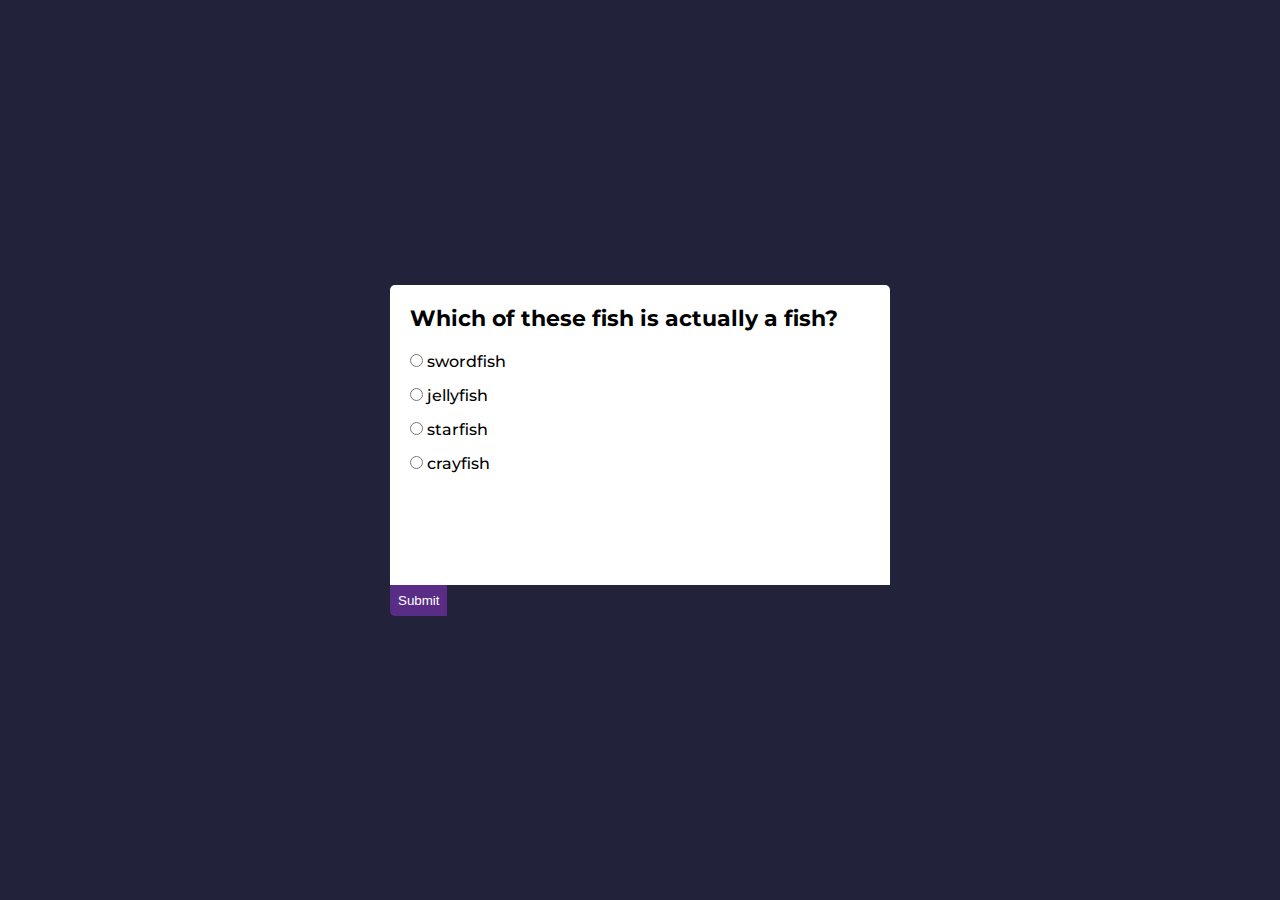
<file: proj_2-quiz/index.html>
<!DOCTYPE html>
<html lang="en">
<head>
    <meta charset="UTF-8">
    <meta http-equiv="X-UA-Compatible" content="IE=edge">
    <meta name="viewport" content="width=device-width, initial-scale=1.0">
    <title>Document</title>
    <link rel="stylesheet" href="./css/style.css">
</head>
<body>
<div class="container">
    <div class="game">
        <div class="content">
            <p class="question"></p>
            <div class="answers">
            </div>
        </div>
        <button class="btn submit-answer">Submit</button>
    </div>
    <div class="result">
        <h2>Congratulations</h2>
        <p class="correct-answers"></p>
        <p class="wrong-answers"></p>
        <p class="score"></p>
        <button class="play-again btn">Play Again</button>
    </div>
</div>
<script src="./js/script.js"></script>
</body>
</html>
</file>
<file: proj_2-quiz/css/style.css>
@font-face {
  font-family: "Montserrat";
  src: url("../fonts/Montserrat/Montserrat-Black.ttf");
  font-weight: 900;
}
@font-face {
  font-family: "Montserrat";
  src: url("../fonts/Montserrat/Montserrat-Bold.ttf");
  font-weight: 700;
}
@font-face {
  font-family: "Montserrat";
  src: url("../fonts/Montserrat/Montserrat-Medium.ttf");
  font-weight: 500;
}
@font-face {
  font-family: "Montserrat";
  src: url("../fonts/Montserrat/Montserrat-Regular.ttf");
  font-weight: 400;
}
* {
  margin: 0;
  padding: 0;
  -webkit-box-sizing: border-box;
          box-sizing: border-box;
}

body {
  font-family: Montserrat, sans-serif;
  background-color: #22223b;
  display: -webkit-box;
  display: -ms-flexbox;
  display: flex;
  -webkit-box-pack: center;
      -ms-flex-pack: center;
          justify-content: center;
  -webkit-box-align: center;
      -ms-flex-align: center;
          align-items: center;
  min-height: 100vh;
}

.container {
  max-width: 500px;
  width: 100%;
  border-radius: 5px;
  overflow: hidden;
}

.btn {
  background-color: #592D86;
  color: white;
  border: none;
  padding: 8px;
  text-align: center;
  cursor: pointer;
}

.game {
  display: block;
}
.game .content {
  padding: 20px;
  background-color: white;
  min-height: 300px;
}
.game .content .question {
  font-size: 22px;
  font-weight: 700;
  margin: 0 0 20px 0;
}
.game .content .answer {
  margin: 0 0 15px 0;
  font-weight: 500;
}
.game .submit-answer {
  display: block;
}

.result {
  min-height: 335px;
  background-color: white;
  padding: 20px;
  display: none;
  place-content: center;
  text-align: center;
  justify-items: center;
}
.result p {
  margin: 0 0 15px 0;
}
.result h2 {
  font-size: 22px;
  font-weight: 700;
  margin: 0 0 30px 0;
}
.result .correct-answers {
  color: green;
  font-weight: 600;
}
.result .wrong-answers {
  color: red;
  font-weight: 600;
}
.result .score {
  color: #000;
  font-weight: 600;
}
.result .play-again {
  display: inline-block;
}
</file>
